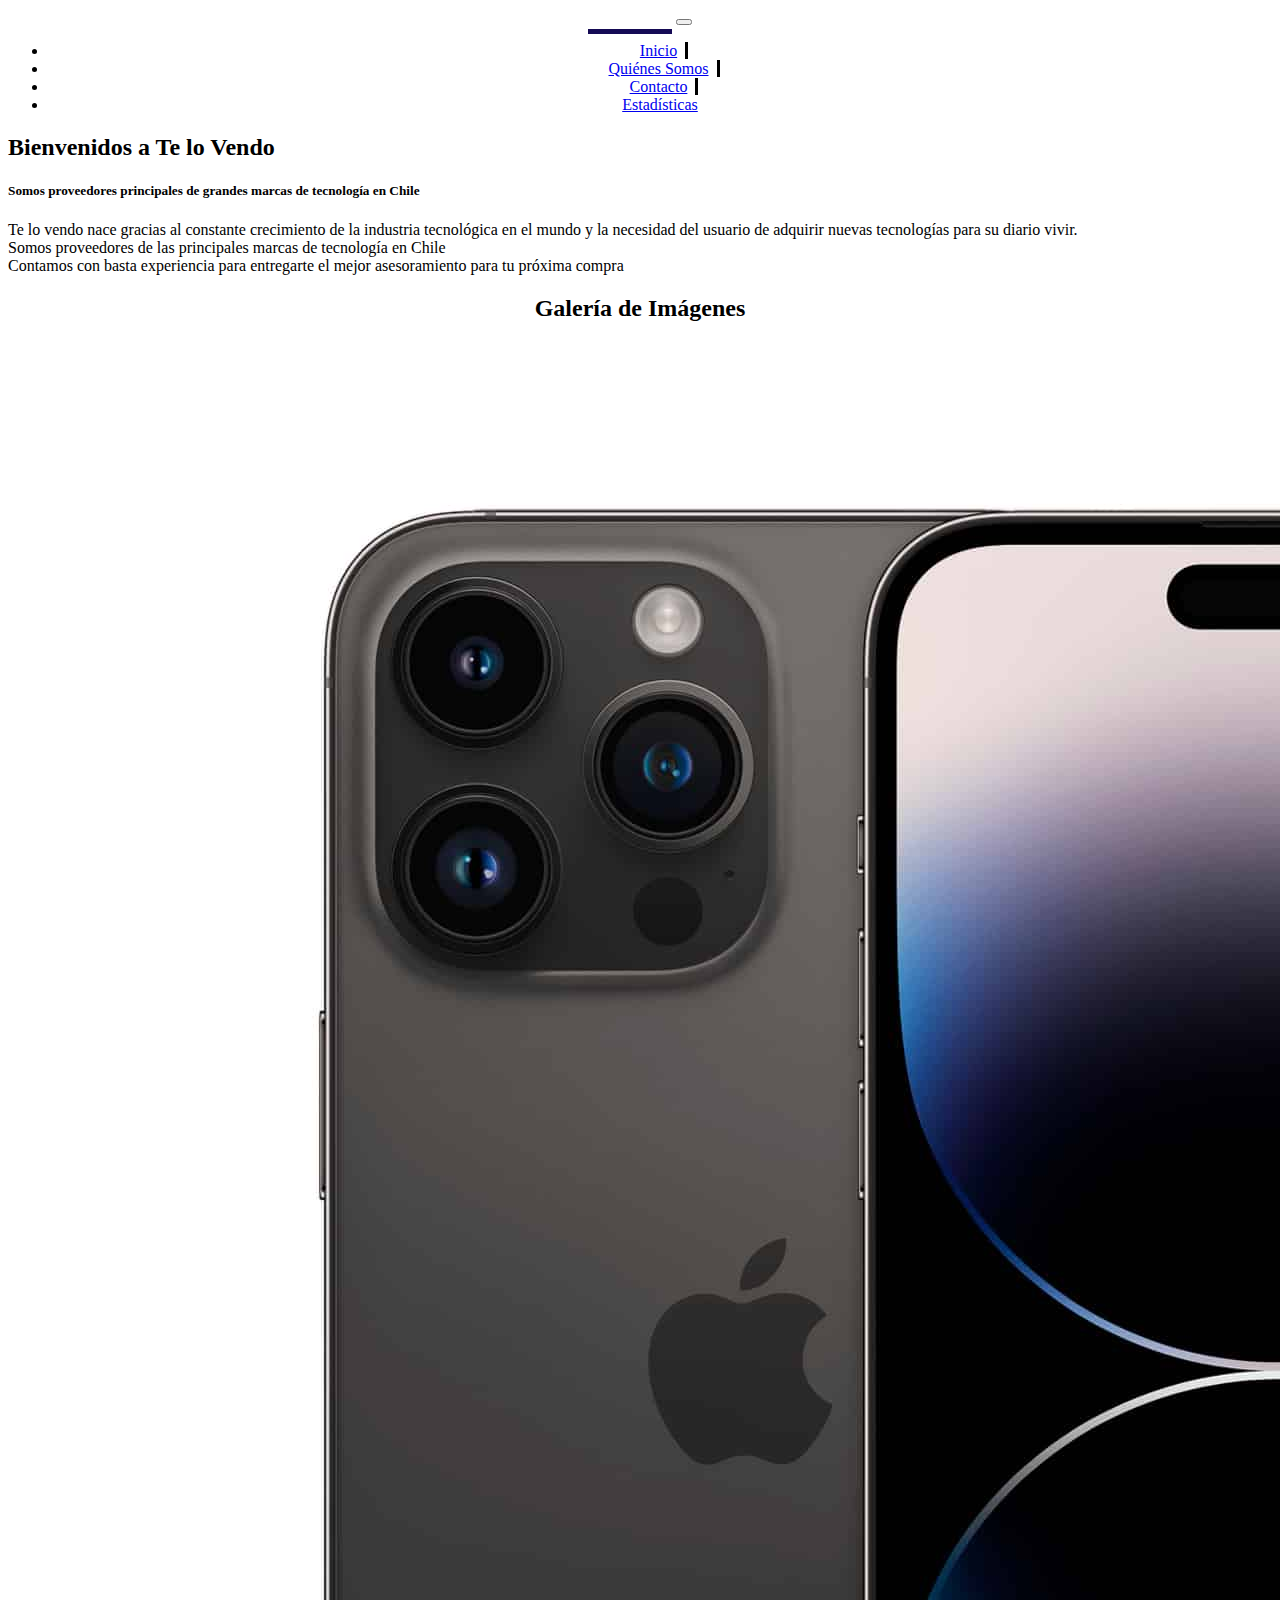
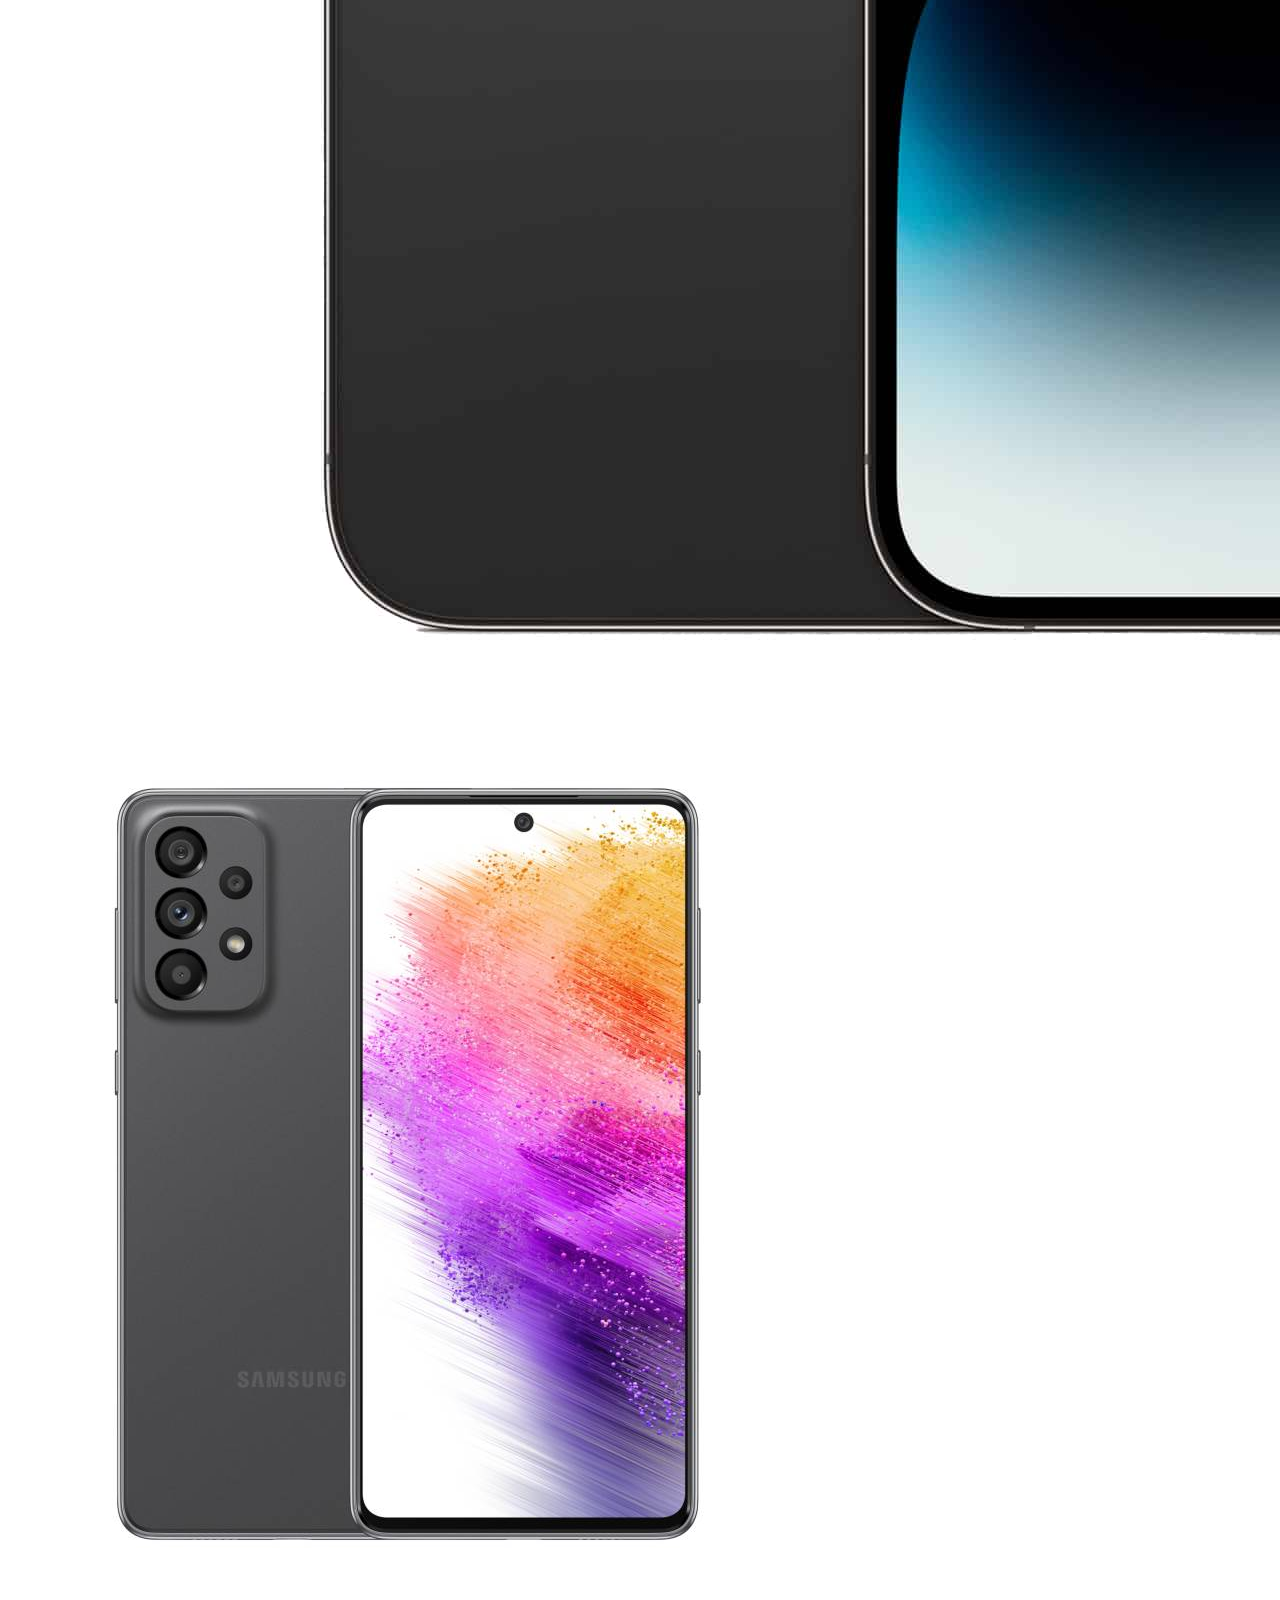
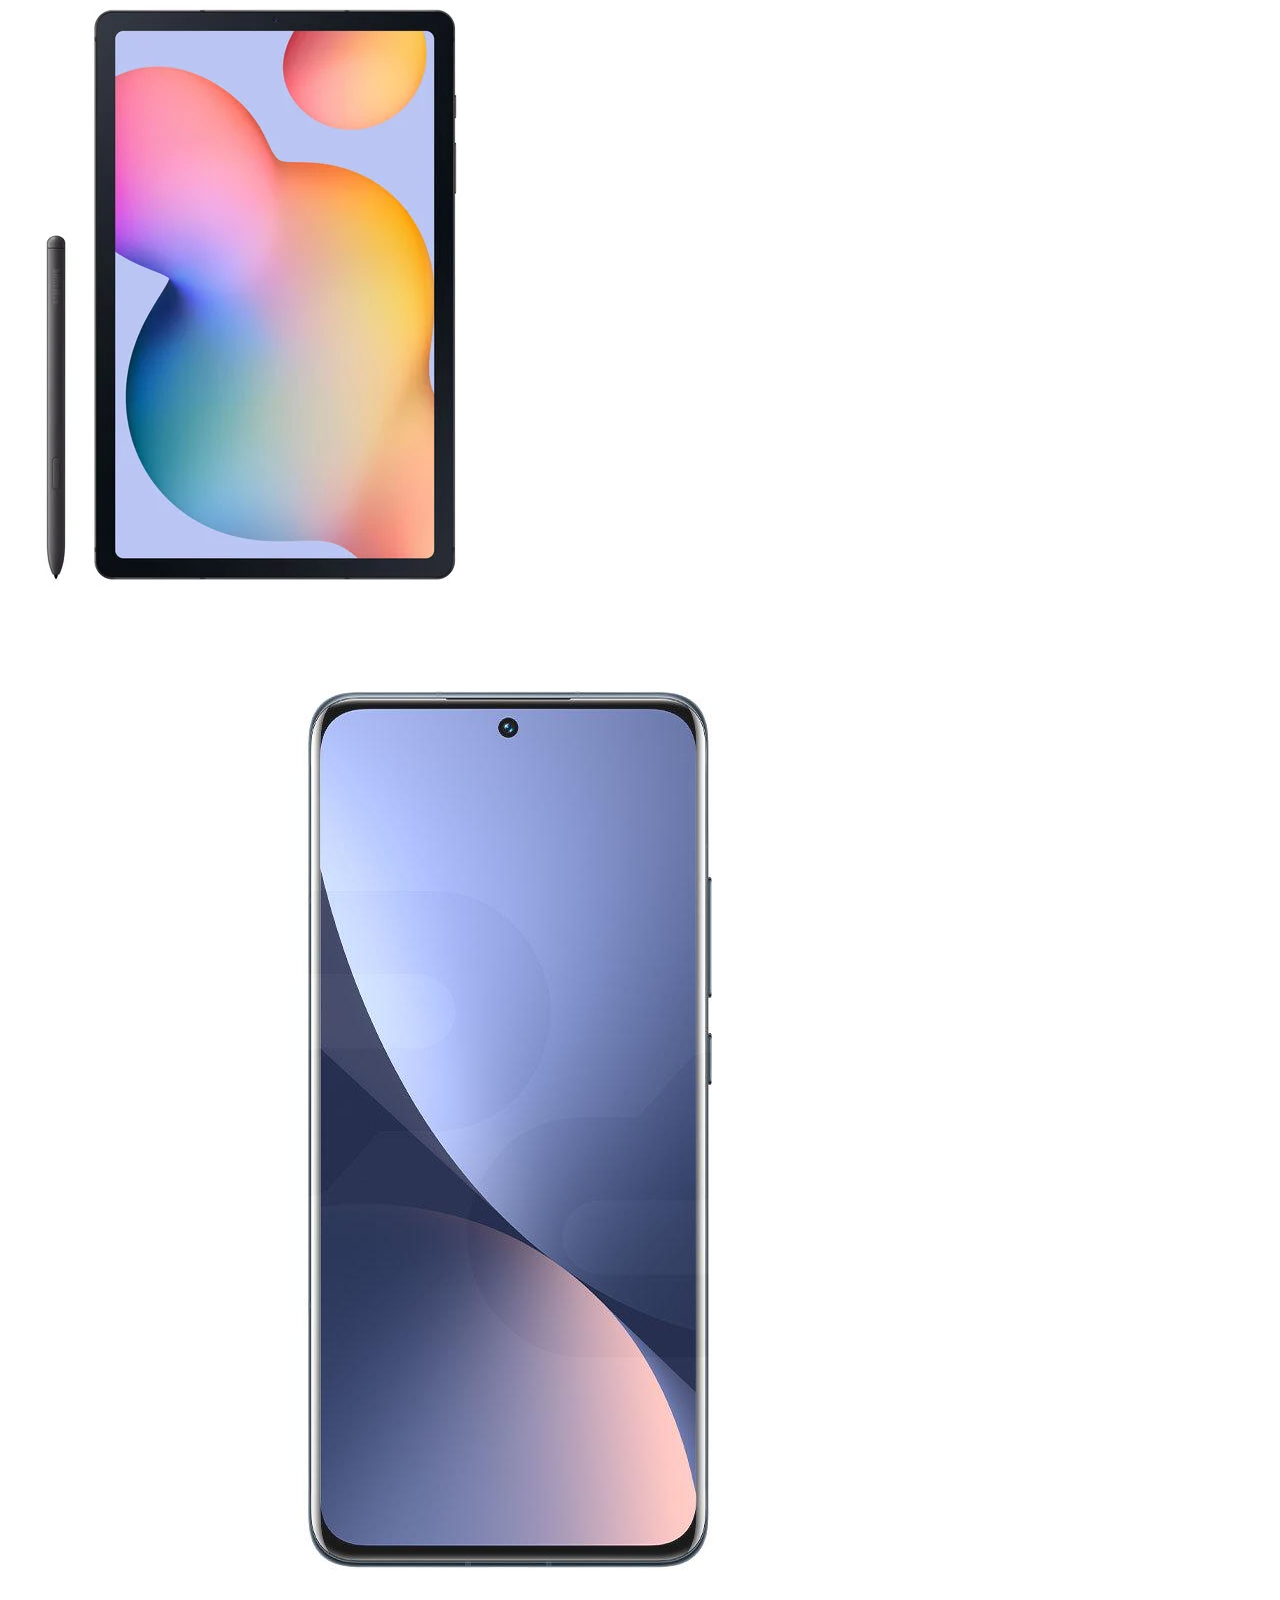
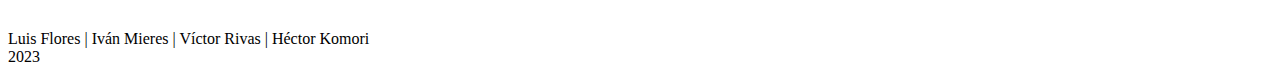
<file: index.html>
<!DOCTYPE html>
<html lang="en">
<head>
    <meta charset="UTF-8">
    <meta http-equiv="X-UA-Compatible" content="IE=edge">
    <meta name="viewport" content="width=device-width, initial-scale=1.0">
    <title>Te lo Vendo</title>
    <link href="https://cdn.jsdelivr.net/npm/bootstrap@5.3.0-alpha3/dist/css/bootstrap.min.css" rel="stylesheet" integrity="sha384-KK94CHFLLe+nY2dmCWGMq91rCGa5gtU4mk92HdvYe+M/SXH301p5ILy+dN9+nJOZ" crossorigin="anonymous">
    <link rel="stylesheet" href="style.css">
</head>
<body class="bg-info-subtle ">
    <nav class="navbar navbar-expand-lg bg-body-tertiar bg-primary p-3 ">
        <div class="container-fluid ">
          <a class="navbar-brand" href="index.html">Te lo Vendo</a>
          <button class="navbar-toggler" type="button" data-bs-toggle="collapse" data-bs-target="#navbarSupportedContent" aria-controls="navbarSupportedContent" aria-expanded="false" aria-label="Toggle navigation">
            <span class="navbar-toggler-icon"></span>
          </button>
          <div class="collapse navbar-collapse" id="navbarSupportedContent">
            <ul class="navbar-nav mb-2 mb-lg-0">
              <li class="nav-item">
                <a class="nav-link active  text-light" aria-current="page" href="index.html">Inicio</a>
              </li>
              <li class="nav-item">
                <a class="nav-link  text-light" aria-current="page" href="quienes-somos.html">Quiénes Somos</a>
              </li>
              <li class="nav-item">
                <a class="nav-link  text-light" aria-current="page" href="contacto.html">Contacto</a>
              </li>
              <li class="nav-item">
                <a class="nav-link  text-light" aria-current="page" href="estadisticas.html">Estadísticas</a>
              </li>
            </ul>
          </div>
        </div>
      </nav>

      <div class="card text-center ">
        <div class="card-header bg-info" >
          <h2>Bienvenidos a Te lo Vendo</h2>
        </div>
        <div class="card-body">
          <h5 class="card-title">Somos proveedores principales de grandes marcas de tecnología en Chile    </h5>
          <p class="card-text">Te lo vendo nace gracias al constante crecimiento de la industria tecnológica en el mundo y la necesidad del usuario de adquirir nuevas tecnologías para su diario vivir.
            <br>
            Somos proveedores de las principales marcas de tecnología en Chile <br>
            Contamos con basta experiencia para entregarte el mejor asesoramiento para tu próxima compra</p>
        </div>

      </div>
    
    </div>

    <h2 align="center">Galería de Imágenes</h2> <br>
<div class="row">
    <div class="col-lg-4 col-md-12 mb-4 mb-lg-0">
      <img
        src="./images/Images/Iphone.jpg"
        class="w-100 shadow-1-strong rounded mb-4"
        alt=""
      />
  
      <img
        src="./images/Images/Samsung_Celu.jpg"
        class="w-100 shadow-1-strong rounded mb-4"
        alt=""
      />
    </div>
  
    <div class="col-lg-4 mb-4 mb-lg-0">
      <img
        src="./images/Images/tablet.jpg"
        class="w-100 shadow-1-strong rounded mb-4"
        alt=""
      />
  
      <img
        src="./images/Images/Xiaomi 12 celular.jpg"
        class="w-100 shadow-1-strong rounded mb-4"
        alt=""
      />
    </div>
</div>

<footer class="text-center " > Luis Flores | Iván Mieres | Víctor Rivas | Héctor Komori  <br>   2023
</footer>

  <script src="https://cdn.jsdelivr.net/npm/bootstrap@5.3.0-alpha3/dist/js/bootstrap.bundle.min.js" integrity="sha384-ENjdO4Dr2bkBIFxQpeoTz1HIcje39Wm4jDKdf19U8gI4ddQ3GYNS7NTKfAdVQSZe" crossorigin="anonymous"></script>
  <!--Script de JQuery-->
  <script src="https://ajax.googleapis.com/ajax/libs/jquery/3.6.4/jquery.min.js"></script>
  <!--Script del plugin dataTable-->
  <script src="https://cdn.datatables.net/1.13.4/js/jquery.dataTables.js"></script>
  <script src = "./scripts/estadisticas.js"></script>
</body>
</html>
</file>
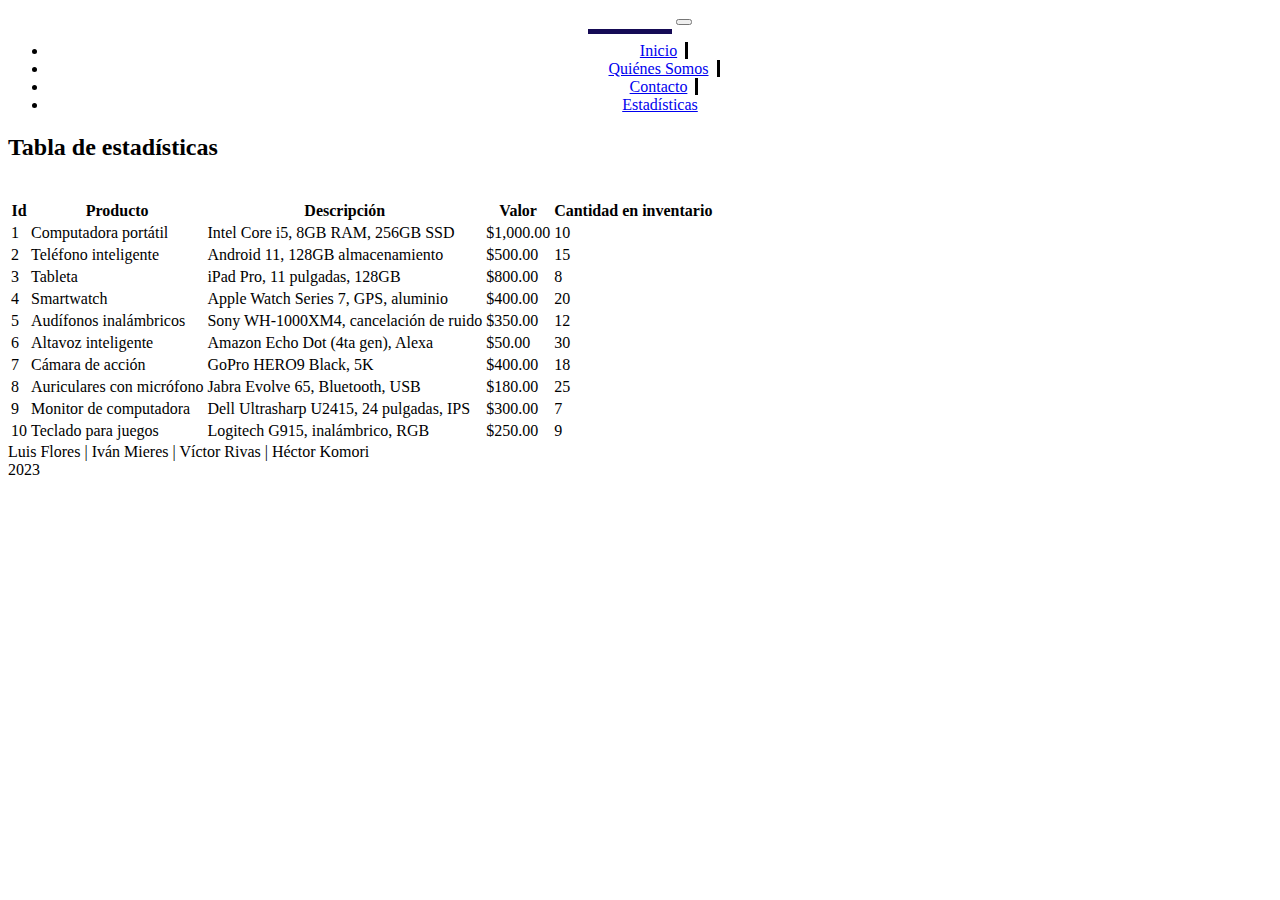
<file: estadisticas.html>
<!DOCTYPE html>
<html lang="en">

<head>
  <meta charset="UTF-8">
  <meta http-equiv="X-UA-Compatible" content="IE=edge">
  <meta name="viewport" content="width=device-width, initial-scale=1.0">
  <title>Te lo Vendo</title>
  <!--Invoca CSS de bootstrap 5.3.0 alpha 3-->
  <link href="https://cdn.jsdelivr.net/npm/bootstrap@5.3.0-alpha3/dist/css/bootstrap.min.css" rel="stylesheet"
    integrity="sha384-KK94CHFLLe+nY2dmCWGMq91rCGa5gtU4mk92HdvYe+M/SXH301p5ILy+dN9+nJOZ" crossorigin="anonymous">
    <link rel="stylesheet" href="https://cdn.datatables.net/1.13.4/css/jquery.dataTables.css" />
  <!--Invoca estilos personalizados-->
    <link rel="stylesheet" href="style.css">
</head>

<body class="bs-tertiary-color">

  <nav class="navbar navbar-expand-lg bg-body-tertiar bg-primary p-3 ">
    <div class="container-fluid ">
      <a class="navbar-brand" href="index.html">Te lo Vendo</a>
      <button class="navbar-toggler" type="button" data-bs-toggle="collapse" data-bs-target="#navbarSupportedContent"
        aria-controls="navbarSupportedContent" aria-expanded="false" aria-label="Toggle navigation">
        <span class="navbar-toggler-icon"></span>
      </button>
      <div class="collapse navbar-collapse" id="navbarSupportedContent">
        <ul class="navbar-nav mb-2 mb-lg-0">
          <li class="nav-item">
            <a class="nav-link  text-light" aria-current="page" href="index.html">Inicio</a>
          </li>
          <li class="nav-item">
            <a class="nav-link  text-light" aria-current="page" href="quienes-somos.html">Quiénes Somos</a>
          </li>
          <li class="nav-item">
            <a class="nav-link  text-light" aria-current="page" href="contacto.html">Contacto</a>
          </li>
              <li class="nav-item">
                <a class="nav-link active  text-light" aria-current="page" href="estadisticas.html">Estadísticas</a>
              </li>
        </ul>
      </div>
    </div>
  </nav>

  <header>
    <h2 class="text-center">Tabla de estadísticas</h2>
</header>
<br>
  <main>
    <div class="container">
      <div class="row justify-content-center align-items-center g-2">
        <table id="tablaProductos" class="table table-striped table-bordered">
          <thead>
            <tr>
              <th>Id</th>
              <th>Producto</th>
              <th>Descripción</th>
              <th>Valor</th>
              <th>Cantidad en inventario</th>
            </tr>
          </thead>
          <tbody>
            <tr>
              <td>1</td>
              <td>Computadora portátil</td>
              <td>Intel Core i5, 8GB RAM, 256GB SSD</td>
              <td>$1,000.00</td>
              <td>10</td>
            </tr>
            <tr>
              <td>2</td>
              <td>Teléfono inteligente</td>
              <td>Android 11, 128GB almacenamiento</td>
              <td>$500.00</td>
              <td>15</td>
            </tr>
            <tr>
              <td>3</td>
              <td>Tableta</td>
              <td>iPad Pro, 11 pulgadas, 128GB</td>
              <td>$800.00</td>
              <td>8</td>
            </tr>
            <tr>
              <td>4</td>
              <td>Smartwatch</td>
              <td>Apple Watch Series 7, GPS, aluminio</td>
              <td>$400.00</td>
              <td>20</td>
            </tr>
            <tr>
              <td>5</td>
              <td>Audífonos inalámbricos</td>
              <td>Sony WH-1000XM4, cancelación de ruido</td>
              <td>$350.00</td>
              <td>12</td>
            </tr>
            <tr>
              <td>6</td>
              <td>Altavoz inteligente</td>
              <td>Amazon Echo Dot (4ta gen), Alexa</td>
              <td>$50.00</td>
              <td>30</td>
            </tr>
            <tr>
              <td>7</td>
              <td>Cámara de acción</td>
              <td>GoPro HERO9 Black, 5K</td>
              <td>$400.00</td>
              <td>18</td>
            </tr>
            <tr>
              <td>8</td>
              <td>Auriculares con micrófono</td>
              <td>Jabra Evolve 65, Bluetooth, USB</td>
              <td>$180.00</td>
              <td>25</td>
            </tr>
            <tr>
              <td>9</td>
              <td>Monitor de computadora</td>
              <td>Dell Ultrasharp U2415, 24 pulgadas, IPS</td>
              <td>$300.00</td>
              <td>7</td>
            </tr>
            <tr>
              <td>10</td>
              <td>Teclado para juegos</td>
              <td>Logitech G915, inalámbrico, RGB</td>
              <td>$250.00</td>
              <td>9</td>
            </tr>
          </tbody>
        </table>

      </div>
    </div>
  </main>

  <footer class="text-center "> Luis Flores | Iván Mieres | Víctor Rivas | Héctor Komori
    <br> 2023
  </footer>
<!--Invoca código JS de bootstrap 5.3.0 alpha3-->
  <script src="https://cdn.jsdelivr.net/npm/bootstrap@5.3.0-alpha3/dist/js/bootstrap.bundle.min.js"
    integrity="sha384-ENjdO4Dr2bkBIFxQpeoTz1HIcje39Wm4jDKdf19U8gI4ddQ3GYNS7NTKfAdVQSZe"
    crossorigin="anonymous"></script>
    <!--Script de JQuery-->
  <script src="https://ajax.googleapis.com/ajax/libs/jquery/3.6.4/jquery.min.js"></script>
  <!--Script del plugin dataTable-->
  <script src="https://cdn.datatables.net/1.13.4/js/jquery.dataTables.js"></script>
  <script src="./scripts/funciones.js"></script>
  <script src="./scripts/estadisticas.js"></script>
</body>

</html>
</file>
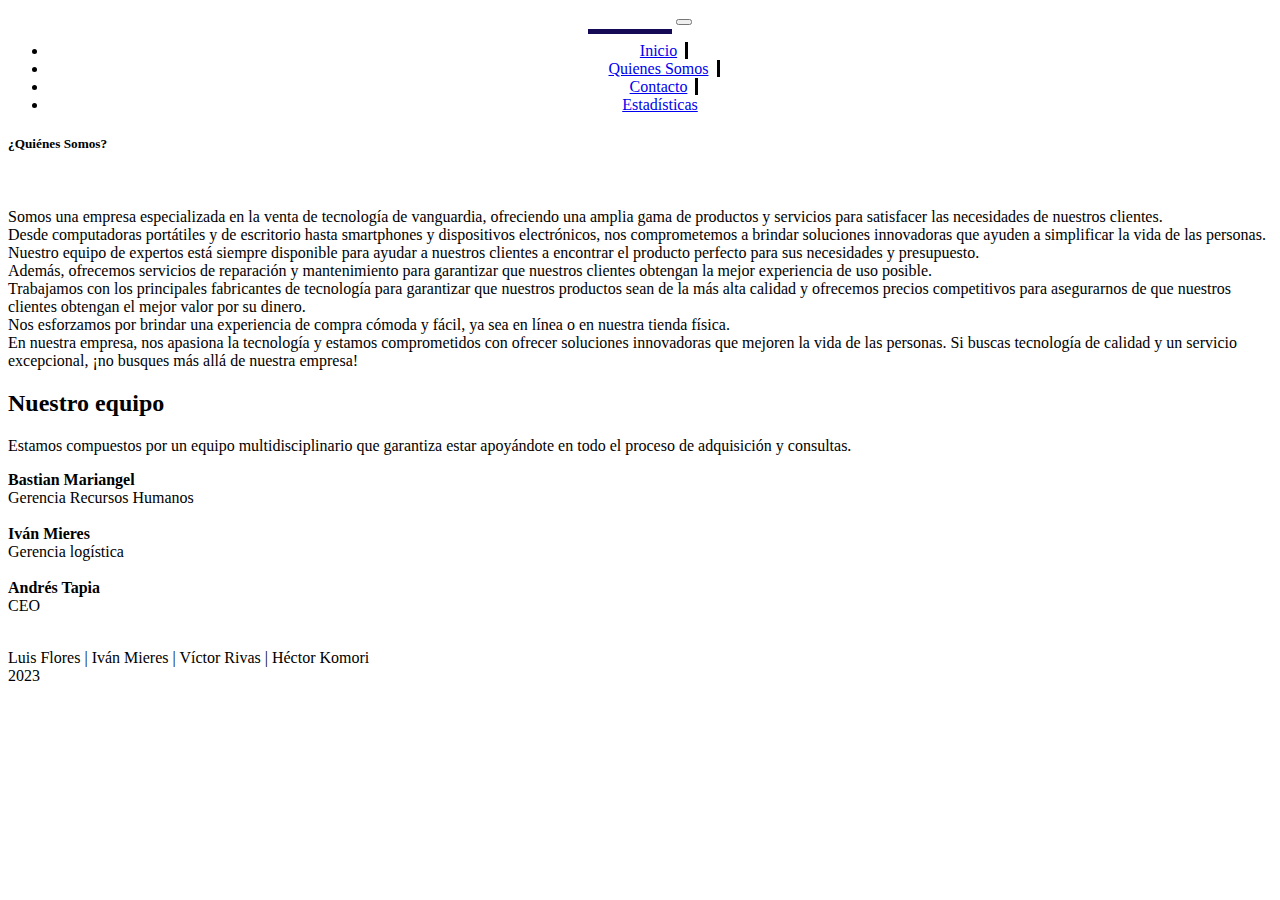
<file: quienes-somos.html>
<!DOCTYPE html>
<html lang="en">
<head>
    <meta charset="UTF-8">
    <meta http-equiv="X-UA-Compatible" content="IE=edge">
    <meta name="viewport" content="width=device-width, initial-scale=1.0">
    <title>Te lo Vendo</title>
    <link href="https://cdn.jsdelivr.net/npm/bootstrap@5.3.0-alpha3/dist/css/bootstrap.min.css" rel="stylesheet" integrity="sha384-KK94CHFLLe+nY2dmCWGMq91rCGa5gtU4mk92HdvYe+M/SXH301p5ILy+dN9+nJOZ" crossorigin="anonymous">
    <link rel="stylesheet" href="style.css">
</head>
<body class="bg-secondary">
    <nav class="navbar navbar-expand-lg bg-body-tertiar bg-primary p-3 ">
        <div class="container-fluid">
          <a class="navbar-brand" href="index.html">Te lo Vendo</a>
          <button class="navbar-toggler" type="button" data-bs-toggle="collapse" data-bs-target="#navbarSupportedContent" aria-controls="navbarSupportedContent" aria-expanded="false" aria-label="Toggle navigation">
            <span class="navbar-toggler-icon"></span>
          </button>
          <div class="collapse navbar-collapse" id="navbarSupportedContent">
            <ul class="navbar-nav mb-2 mb-lg-0">
              <li class="nav-item">
                <a class="nav-link  text-light" aria-current="page" href="index.html">Inicio</a>
              </li>
              <li class="nav-item">
                <a class="nav-link active  text-light" aria-current="page" href="quienes-somos.html">Quienes Somos</a>
              </li>
              <li class="nav-item">
                <a class="nav-link  text-light" aria-current="page" href="contacto.html">Contacto</a>
              </li>
              <li class="nav-item">
                <a class="nav-link  text-light" aria-current="page" href="estadisticas.html">Estadísticas</a>
              </li>
            </ul>
          </div>
        </div>
      </nav>

      <div class="card text-center">
        <div class="card-body">
          <h5 class="card-title bg-info p-2">¿Quiénes Somos?</h5> <br>
          <p class="card-text">Somos una empresa especializada en la venta de tecnología de vanguardia, ofreciendo una amplia gama de productos y servicios para satisfacer las necesidades de nuestros clientes.
            <br>Desde computadoras portátiles y de escritorio hasta smartphones y dispositivos electrónicos, nos comprometemos a brindar soluciones innovadoras que ayuden a simplificar la vida de las personas.
            <br>Nuestro equipo de expertos está siempre disponible para ayudar a nuestros clientes a encontrar el producto perfecto para sus necesidades y presupuesto. 
            <br>Además, ofrecemos servicios de reparación y mantenimiento para garantizar que nuestros clientes obtengan la mejor experiencia de uso posible.
            <br>Trabajamos con los principales fabricantes de tecnología para garantizar que nuestros productos sean de la más alta calidad y ofrecemos precios competitivos para asegurarnos de que nuestros clientes obtengan el mejor valor por su dinero.
            <br> Nos esforzamos por brindar una experiencia de compra cómoda y fácil, ya sea en línea o en nuestra tienda física.
            <br>En nuestra empresa, nos apasiona la tecnología y estamos comprometidos con ofrecer soluciones innovadoras que mejoren la vida de las personas. Si buscas tecnología de calidad y un servicio excepcional, ¡no busques más allá de nuestra empresa!</p>

            <div class="bg-info-subtle p-2">
              <h2 >
                Nuestro equipo
             </h2>
        
            <p class="text-justify" >
                Estamos compuestos por un equipo multidisciplinario que garantiza estar apoyándote en todo el proceso de adquisición y consultas.
            </p>
            
            <p class="text-justify" >
                <b>Bastian Mariangel</b><br> Gerencia Recursos Humanos<br>  <br>  
                <b>Iván Mieres </b><br> Gerencia logística <br>  <br>  
                <b>Andrés Tapia </b><br> CEO <br>  <br>  
            </p>
            </div>

        </div>
      </div>

      <footer class="text-center " > Luis Flores | Iván Mieres | Víctor Rivas | Héctor Komori        <br>   2023
    </footer>
      

    <script src="https://cdn.jsdelivr.net/npm/bootstrap@5.3.0-alpha3/dist/js/bootstrap.bundle.min.js" integrity="sha384-ENjdO4Dr2bkBIFxQpeoTz1HIcje39Wm4jDKdf19U8gI4ddQ3GYNS7NTKfAdVQSZe" crossorigin="anonymous"></script>
    <!--Script de JQuery-->
    <script src="https://ajax.googleapis.com/ajax/libs/jquery/3.6.4/jquery.min.js"></script>
    <!--Script del plugin dataTable-->
    <script src="https://cdn.datatables.net/1.13.4/js/jquery.dataTables.js"></script>
    <script src = "./scripts/estadisticas.js"></script>
  </body>
</html>
</file>
<file: style.css>
div{
    justify-content: center;
}
footer{
    position: relative;
    left: 0;
    bottom: 0;
    width: 100%;
}

.navbar{
  text-align: center;
}
.navbar-brand{
  border-bottom: 5px solid #150a55;
  padding: 4px;
  color: white;
}

@media only screen and (min-width: 992px) {
    .navbar .navbar-nav .nav-item .nav-link {
      padding: 0 0.5em;
    }
    .navbar .navbar-nav .nav-item:not(:last-child) .nav-link {
      border-right: 3px solid #000000;
    }
  }
</file>
